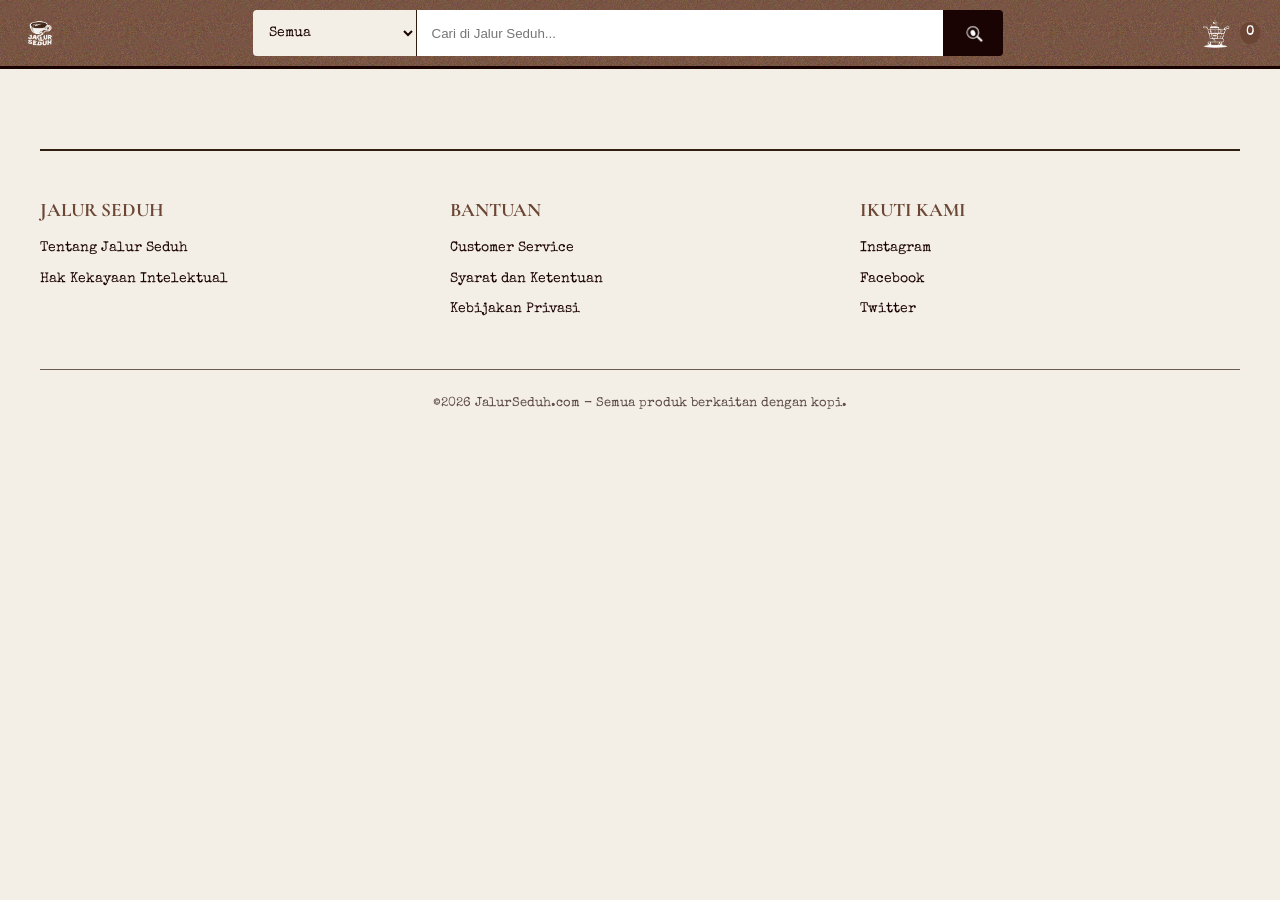
<file: detail.html>
<!DOCTYPE html>
<html lang="id">

<head>
  <meta charset="UTF-8">
  <title>Detail Produk</title>
  <link rel="stylesheet" href="style.css">
</head>

<body>

  <div class="menu">
    <a href="index.html"><img src="img/logo.jpeg" alt="Logo" class="nav-icon-img"></a>

    <div class="search-bar">
      <select>
        <option>Semua</option>
        <option>Biji Kopi</option>
        <option>Instrumen Seduh</option>
        <option>Perawatan</option>
        <option>Konsumsi</option>
        <option>Literasi</option>
        <option>Atribut</option>
      </select>
      <input type="text" placeholder="Cari di Jalur Seduh...">
      <button type="button"><img src="img/search.png" alt="Search" class="nav-icon-img"></button>
    </div>

    <a href="troli.html" class="cart"><img src="img/cart.png" alt="Cart" class="nav-icon-img"> <span id="cart-count">0</span></a>
  </div>

  <div class="content">

    <div id="detail-produk">

    </div>
  </div>

  <div class="footer">
    <hr>
    <div class="footer-container">
      <div class="footer-column">
        <h4>Jalur Seduh</h4>
        <a href="#">Tentang Jalur Seduh</a>
        <a href="#">Hak Kekayaan Intelektual</a>
      </div>
      <div class="footer-column">
        <h4>Bantuan</h4>
        <a href="#">Customer Service</a>
        <a href="#">Syarat dan Ketentuan</a>
        <a href="#">Kebijakan Privasi</a>
      </div>
      <div class="footer-column">
        <h4>Ikuti Kami</h4>
        <a href="#">Instagram</a>
        <a href="#">Facebook</a>
        <a href="#">Twitter</a>
      </div>
    </div>
    <p class="copyright">&copy;2026 JalurSeduh.com - Semua produk berkaitan dengan kopi.</p>
  </div>

  <script src="data/data.js"></script>
  <script src="script.js"></script>

</body>

</html>
</file>
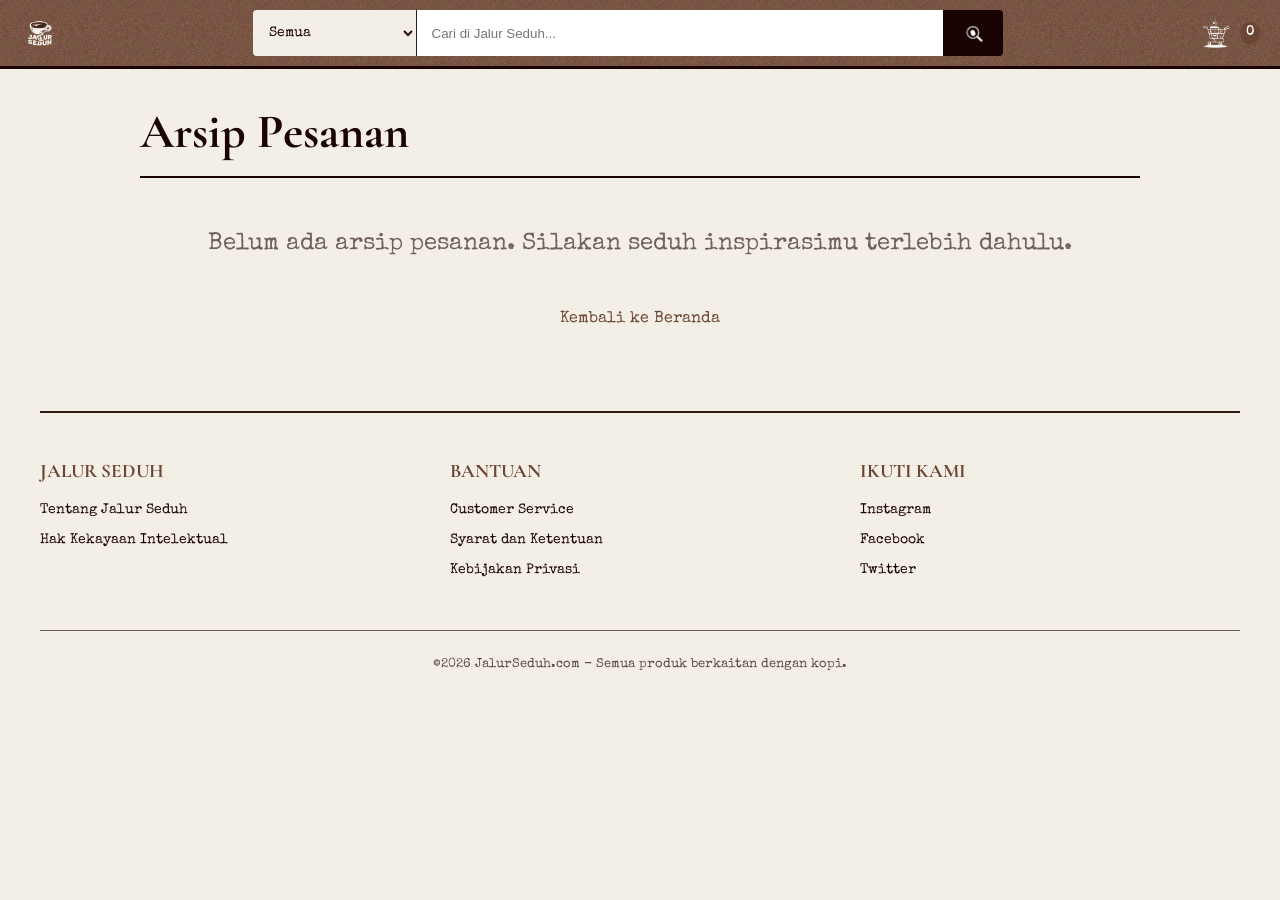
<file: troli.html>
<!DOCTYPE html>
<html lang="id">

<head>
  <meta charset="UTF-8">
  <title>Troli Belanja - Jalur Seduh</title>
  <link rel="stylesheet" href="style.css">
</head>

<body>

  <div class="menu">
    <a href="index.html" class="home"><img src="img/logo.jpeg" alt="Logo" class="nav-icon-img"></a>

    <div class="search-bar">
      <select>
        <option>Semua</option>
        <option>Biji Kopi</option>
        <option>Instrumen Seduh</option>
        <option>Perawatan</option>
        <option>Konsumsi</option>
        <option>Literasi</option>
        <option>Atribut</option>
      </select>
      <input type="text" placeholder="Cari di Jalur Seduh...">
      <button type="button"><img src="img/search.png" alt="Search" class="nav-icon-img"></button>
    </div>

    <a href="troli.html" class="cart"><img src="img/cart.png" alt="Cart" class="nav-icon-img"> <span
        id="cart-count">0</span></a>
  </div>

  <div class="content">
    <div class="container-pusat">
      <h2 style="font-size: 3em; border-bottom: 2px solid #1a0303; padding-bottom: 10px;">Arsip Pesanan</h2>

      <div id="pilih-semua-container"
        style="margin-bottom: 20px; padding: 10px 0; border-bottom: 1px solid #ccc; display: none;">
        <input type="checkbox" id="check-all" class="cart-checkbox" onchange="togglePilihSemua(this)" checked>
        <span style="font-family: 'Special Elite', cursive; margin-left: 10px; font-size: 1.1em;">PILIH SEMUA
          ITEM</span>
      </div>

      <div id="daftar-troli"></div>

      <div id="troli-kosong" style="display: none; text-align: center; margin-top: 50px;">
        <p style="font-size: 1.5em; opacity: 0.6;">Belum ada arsip pesanan. Silakan seduh inspirasimu terlebih dahulu.
        </p>
        <br>
        <a href="index.html" style="color: #6b4635;">Kembali ke Beranda</a>
      </div>

      <div id="troli-footer" style="margin-top: 50px; text-align: right;">
        <h3 id="total-harga-troli" style="font-size: 2em;">Total: IDR 0</h3>
        <br>
        <button id="btn-bayar" class="add-to-cart" style="width: auto; padding: 15px 50px;">LANJUT KE
          PEMBAYARAN</button>
      </div>
    </div>
  </div>

  <div class="footer">
    <hr>
    <div class="footer-container">
      <div class="footer-column">
        <h4>Jalur Seduh</h4>
        <a href="#">Tentang Jalur Seduh</a>
        <a href="#">Hak Kekayaan Intelektual</a>
      </div>
      <div class="footer-column">
        <h4>Bantuan</h4>
        <a href="#">Customer Service</a>
        <a href="#">Syarat dan Ketentuan</a>
        <a href="#">Kebijakan Privasi</a>
      </div>
      <div class="footer-column">
        <h4>Ikuti Kami</h4>
        <a href="#">Instagram</a>
        <a href="#">Facebook</a>
        <a href="#">Twitter</a>
      </div>
    </div>
    <p class="copyright">&copy;2026 JalurSeduh.com - Semua produk berkaitan dengan kopi.</p>
  </div>

  <script src="data/data.js"></script>
  <script src="script.js"></script>
  <script>
    muatTroli();
  </script>

</body>

</html>
</file>
<file: style.css>
@import url('https://fonts.googleapis.com/css2?family=Cormorant+Garamond:wght@700&family=Special+Elite&display=swap');

:root {
    --paper-bg: #F4EFE6;
    --ink-black: #1a0303;
    --accent-brown: #6b4635;
    --photo-border: #FFFFFF;
    --line-color: #311e12;
}

body {
    background-color: var(--paper-bg);
    color: var(--ink-black);
    font-family: 'Special Elite', system-ui;
    margin: 0;
    padding: 0;
    line-height: 1.4;
}

h1,
p,
hr,
.content,
.footer {
    padding-left: 40px;
    padding-right: 40px;
}

.container-pusat {
    max-width: 1000px;
    margin: 0 auto;
}

h1 {
    font-family: 'Cormorant Garamond', serif;
    text-transform: uppercase;
    letter-spacing: 2px;
    font-size: 3.5em;
    margin-bottom: 0;
    margin-top: 10px;
    font-weight: 700;
}

h2,
h3 {
    font-family: 'Cormorant Garamond', serif;
    margin-top: 0;
    font-weight: 700;
}

a {
    color: var(--accent-brown);
    text-decoration: none;
}

a:hover {
    text-decoration: underline;
}

hr {
    border: 0;
    border-top: 2px solid var(--line-color);
    margin: 20px 0;
}

.menu {
    background-color: var(--accent-brown);
    background-image: url("data:image/svg+xml,%3Csvg viewBox='0 0 200 200' xmlns='http://www.w3.org/2000/svg'%3E%3Cfilter id='noiseFilter'%3E%3CfeTurbulence type='fractalNoise' baseFrequency='0.65' numOctaves='3' stitchTiles='stitch'/%3E%3C/filter%3E%3Crect width='100%25' height='100%25' filter='url(%23noiseFilter)'/%3E%3C/svg%3E");
    background-blend-mode: soft-light;
    padding: 10px 20px;
    display: flex;
    align-items: center;
    justify-content: space-between;
    position: sticky;
    top: 0;
    z-index: 1000;
    margin-bottom: 30px;
    border-bottom: 3px solid var(--ink-black);
}

.menu a {
    color: var(--paper-bg);
    font-size: 1.2em;
}

.search-bar {
    display: flex;
    width: 750px;
}

.search-bar select {
    padding: 8px 12px;
    background-color: var(--paper-bg);
    color: var(--ink-black);
    border: none;
    border-right: 1px solid var(--line-color);
    border-radius: 4px 0 0 4px;
    cursor: pointer;
    font-family: 'Special Elite', cursive;
    font-size: 0.9em;
    outline: none;
}

.search-bar select:hover {
    background-color: #e8e2d6;
}

.search-bar select option {
    background-color: var(--paper-bg);
    color: var(--ink-black);
}

.search-bar input {
    flex-grow: 1;
    padding: 8px 15px;
    border: none;
    outline: none;
}

.search-bar button {
    padding: 8px 15px;
    background-color: var(--ink-black);
    border: none;
    border-radius: 0 4px 4px 0;
    cursor: pointer;
    color: white;
}

.cart {
    white-space: nowrap;
    font-weight: bold;
}

.katalog-header {
    display: flex;
    justify-content: space-between;
    align-items: center;
    border-bottom: 2px solid var(--ink-black);
    margin-bottom: 30px;
    padding-bottom: 10px;
}

.katalog-controls {
    display: flex;
    gap: 15px;
}

.kontrol-pilihan {
    font-family: 'Special Elite', cursive;
    background-color: var(--card-bg);
    border: 1px solid #ccc;
    padding: 10px 15px;
    cursor: pointer;
    outline: none;
    color: var(--ink-black);
    box-shadow: 2px 2px 0px rgba(0, 0, 0, 0.1);
}

.kontrol-pilihan:hover {
    background-color: #fff;
    border-color: var(--ink-black);
}

#katalog-produk {
    display: grid;
    grid-template-columns: repeat(auto-fill, minmax(220px, 1fr));
    gap: 40px;
    padding: 20px 0;
}

.kartu-katalog {
    background-color: #fff;
    padding: 15px;
    padding-bottom: 30px;
    box-shadow: 0 10px 30px rgba(0, 0, 0, 0.1);
    text-decoration: none;
    color: var(--ink-black);
    display: block;
    transition: transform 0.3s ease, box-shadow 0.3s ease;
    border: 1px solid #eee;
}

.kartu-katalog:hover {
    box-shadow: 0 15px 45px rgba(0, 0, 0, 0.15);
    z-index: 10;
}

.photo-container {
    width: 100%;
    aspect-ratio: 1 / 1;
    overflow: hidden;
    margin-bottom: 15px;
    background-color: #f9f9f9;
}

.photo-container img {
    width: 100%;
    height: 100%;
    object-fit: cover;
    filter: sepia(0.2) contrast(1.1);
}

.photo-caption {
    font-family: 'Special Elite', cursive;
    text-align: center;
}

.varietas-tag {
    display: block;
    font-size: 0.7em;
    font-size: 1.5em;
    margin: 5px 0;
}

.product-card h3 a {
    color: var(--ink-black);
}

.product-card .price {
    font-size: 1em;
    font-weight: bold;
    display: block;
    padding-bottom: 5px;
    margin-bottom: 0;
}

.add-to-cart {
    background-color: #3b2818;
    color: #fff;
    border: none;
    width: 100%;
    padding: 10px;
    font-family: 'Special Elite', cursive;
    font-size: 0.8em;
    cursor: pointer;
    letter-spacing: 2px;
    text-transform: uppercase;
    margin-top: 10px;
}

.add-to-cart:hover {
    background-color: var(--accent-brown);
}

/* HALAMAN DETAIL PRODUK  */

.detail-container {
    display: flex;
    flex-wrap: wrap;
    gap: 40px;
    margin-top: 60px;
    align-items: center;
}

.detail-image-wrapper {
    flex: 1;
    min-width: 300px;
}

.detail-image-wrapper img {
    width: 100%;
    height: auto;
    border: 12px solid #fff;
    box-shadow: 5px 5px 15px rgba(0, 0, 0, 0.15);
    transform: rotate(-1deg);
    display: block;
}

.detail-info {
    flex: 1.5;
    min-width: 300px;
}

.detail-info h2 {
    font-size: 2.5em;
    margin-bottom: 15px;
    border-bottom: 2px solid var(--ink-black);
    padding-bottom: 10px;
}

.archive-specs {
    background-color: rgba(255, 255, 255, 0.4);
    border: 1px solid #ccc;
    padding: 20px 20px 20px 35px;
    margin-bottom: 25px;
}

.archive-specs p {
    margin: 10px 0;
    font-size: 1.1em;
}

.archive-specs strong {
    display: inline-block;
    width: 150px;
}

hr.dashed-line {
    border: 0;
    border-top: 2px solid var(--line-color);
    opacity: 0.3;
    margin: 20px 0;
}

.detail-price {
    font-family: 'Cormorant Garamond', serif;
    font-size: 2.4em;
    font-weight: bold;
    margin-bottom: 5px;
    color: var(--accent-brown);
}

.detail-info .add-to-cart {
    width: auto;
    padding: 15px 40px;
    font-size: 1em;
}

.qty-wrapper {
    display: flex;
    align-items: center;
    gap: 10px;
    margin-bottom: 20px;
    font-size: 1em;
}

.qty-btn {
    background-color: var(--ink-black);
    border: 1px solid var(--ink-black);
    color: var(--paper-bg);
    width: 30px;
    height: 30px;
    cursor: pointer;
    font-family: 'Special Elite', cursive;
    font-size: 1.2em;
    display: flex;
    align-items: center;
    justify-content: center;
}


.qty-input {
    width: 40px;
    height: 30px;
    text-align: center;
    background-color: transparent;
    border: 1px solid var(--line-color);
    font-family: 'Special Elite', cursive;
    font-size: 1.1em;
    color: var(--ink-black);
}

.footer {
    margin-top: 80px;
    padding-bottom: 40px;
}

.footer-container {
    display: flex;
    justify-content: space-between;
    flex-wrap: wrap;
    gap: 30px;
    margin-bottom: 40px;
}

.footer-column {
    flex: 1;
    min-width: 200px;
}

.footer-column h4 {
    font-family: 'Cormorant Garamond', serif;
    font-size: 1.2em;
    margin-bottom: 15px;
    text-transform: uppercase;
    color: var(--accent-brown);
}

.footer-column a {
    display: block;
    font-size: 0.9em;
    margin-bottom: 10px;
    color: var(--ink-black);
    text-decoration: none;
}

.footer-column a:hover {
    text-decoration: underline;
}

.copyright {
    text-align: center;
    border-top: 1px solid var(--line-color);
    padding-top: 25px;
    font-size: 0.8em;
    opacity: 0.7;
}

@-webkit-keyframes fadein {
    from {
        bottom: 0;
        opacity: 0;
    }

    to {
        bottom: 30px;
        opacity: 1;
    }
}

@keyframes fadein {
    from {
        bottom: 0;
        opacity: 0;
    }

    to {
        bottom: 30px;
        opacity: 1;
    }
}

@-webkit-keyframes fadeout {
    from {
        bottom: 30px;
        opacity: 1;
    }

    to {
        bottom: 0;
        opacity: 0;
    }
}

@keyframes fadeout {
    from {
        bottom: 30px;
        opacity: 1;
    }

    to {
        bottom: 0;
        opacity: 0;
    }
}

.cart-checkbox {
    width: 20px;
    height: 20px;
    cursor: pointer;
    accent-color: var(--accent-brown);
}

.troli-item {
    display: flex;
    align-items: flex-start;
    gap: 15px;
    padding: 25px 0;
    border-bottom: 1px solid #ddd;
}

.troli-item img {
    width: 80px;
    height: 80px;
    object-fit: cover;
    border: 1px solid #ccc;
}

.troli-item-info {
    flex-grow: 1;
    display: flex;
    flex-direction: column;
    gap: 15px;
}

.troli-head {
    display: flex;
    justify-content: space-between;
    align-items: flex-start;
}

.troli-head h3 a {
    color: var(--ink-black);
    text-decoration: none;
}

.troli-head h3 a:hover {
    text-decoration: underline;
}

.troli-harga {
    font-family: 'Special Elite', cursive;
    font-weight: bold;
    font-size: 1.1em;
    text-align: right;
    flex-grow: 1;

}

.troli-actions {
    display: flex;
    justify-content: flex-end;
    align-items: center;
    gap: 20px;
}

.delete-btn {
    background: none;
    border: none;
    font-size: 1.2em;
    cursor: pointer;
    opacity: 1;
}

.troli-actions .qty-wrapper {
    margin-bottom: 0;
}

#cart-count {
    background-color: var(--accent-brown);
    color: white;
    font-family: 'Special Elite', cursive;
    font-size: 0.7em;
    padding: 2px 6px;
    border-radius: 50%;
    vertical-align: middle;
    margin-left: 5px;
}

.nav-icon-img {
    height: 40px;
    width: auto;
    display: inline-block;
    vertical-align: middle;
}

.cart .nav-icon-img,
.search-bar button .nav-icon-img {
    filter: brightness(0) invert(1);
}


.search-bar button .nav-icon-img {
    height: 30px;
}

.logo-img-link,
.home,
.cart {
    display: flex;
    align-items: center;
}
</file>
